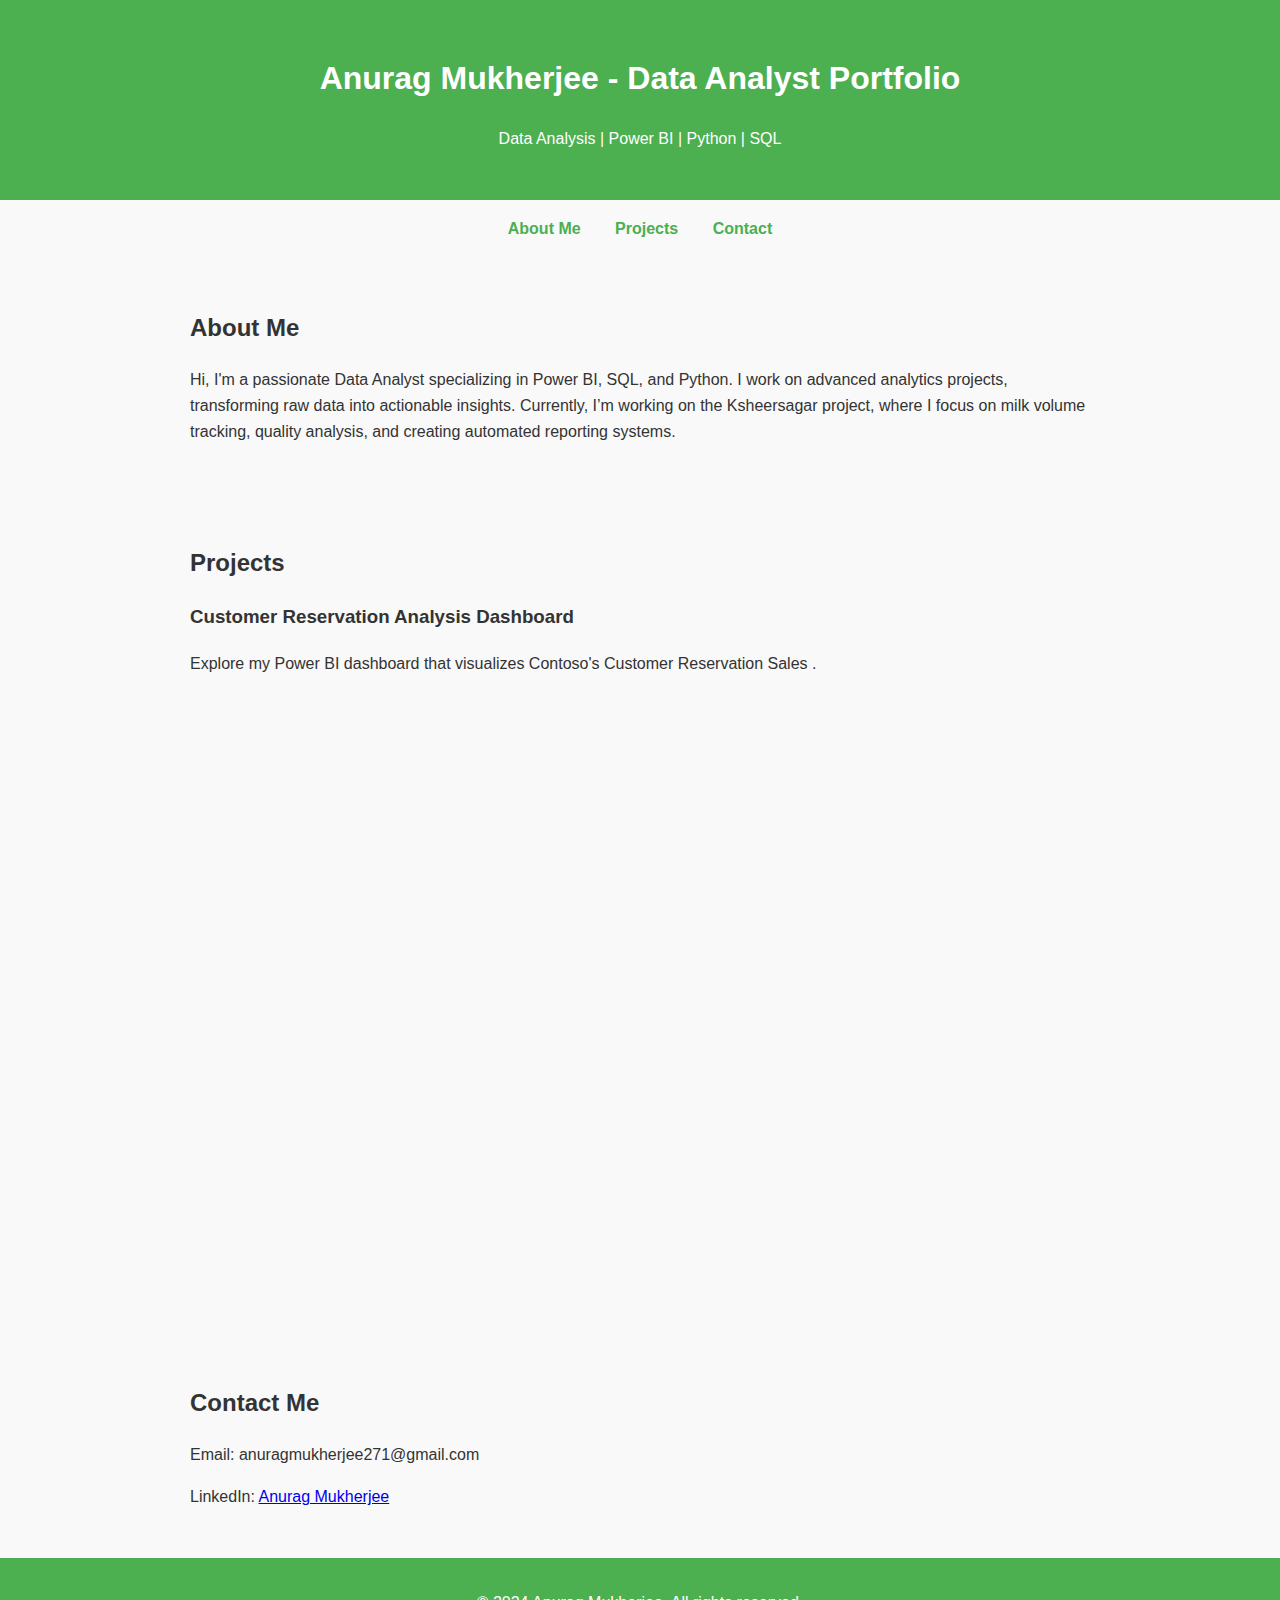
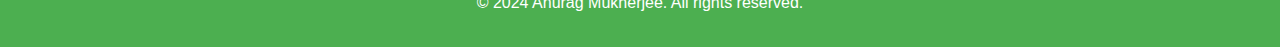
<file: portfolio.html>
<!DOCTYPE html>
<html lang="en">

<head>
    <meta charset="UTF-8">
    <meta name="viewport" content="width=device-width, initial-scale=1.0">
    <title>Your Portfolio</title>
    <style>
        body {
            font-family: Arial, sans-serif;
            margin: 0;
            padding: 0;
            box-sizing: border-box;
            line-height: 1.6;
            background: #f9f9f9;
            color: #333;
        }
        header {
            background: #4CAF50;
            color: white;
            padding: 2rem;
            text-align: center;
        }
        nav {
            text-align: center;
            padding: 1rem;
        }
        nav a {
            margin: 0 15px;
            text-decoration: none;
            color: #4CAF50;
            font-weight: bold;
        }
        section {
            padding: 2rem;
            max-width: 900px;
            margin: auto;
        }
        iframe {
            width: 100%;
            height: 600px;
            border: none;
        }
        footer {
            text-align: center;
            padding: 1rem;
            background: #4CAF50;
            color: white;
        }
    </style>
</head>

<body>

    <header>
        <h1>Anurag Mukherjee - Data Analyst Portfolio</h1>
        <p>Data Analysis | Power BI | Python | SQL</p>
    </header>

    <nav>
        <a href="#about">About Me</a>
        <a href="#projects">Projects</a>
        <a href="#contact">Contact</a>
    </nav>

    <section id="about">
        <h2>About Me</h2>
        <p>Hi, I'm a passionate Data Analyst specializing in Power BI, SQL, and Python. I work on advanced analytics projects, transforming raw data into actionable insights. Currently, I’m working on the Ksheersagar project, where I focus on milk volume tracking, quality analysis, and creating automated reporting systems.</p>
    </section>

    <section id="projects">
        <h2>Projects</h2>
        <h3>Customer Reservation Analysis Dashboard</h3>
        <p>Explore my Power BI dashboard that visualizes Contoso's Customer Reservation Sales .</p>

        <!-- Replace with your Power BI Embed URL -->
        <iframe title="POWER BI PROJECT" width="600" height="373.5" src="https://app.powerbi.com/view?r=eyJrIjoiZTRmNDZmODMtNGY1NS00YzEyLThiNTAtYWY1NDAwN2RjMjI3IiwidCI6IjVlYmFkMjVlLWZmZDItNDUzNS04YzVlLWY2MmUxNjEyZmY3ZSJ9" frameborder="0" allowFullScreen="true"></iframe>
    </section>

    <section id="contact">
        <h2>Contact Me</h2>
        <p>Email: anuragmukherjee271@gmail.com</p>
        <p>LinkedIn: <a href="www.linkedin.com/in/anuragm0827" target="_blank">Anurag Mukherjee</a></p>
    </section>

    <footer>
        <p>&copy; 2024 Anurag Mukherjee. All rights reserved.</p>
    </footer>

</body>

</html>
</file>
